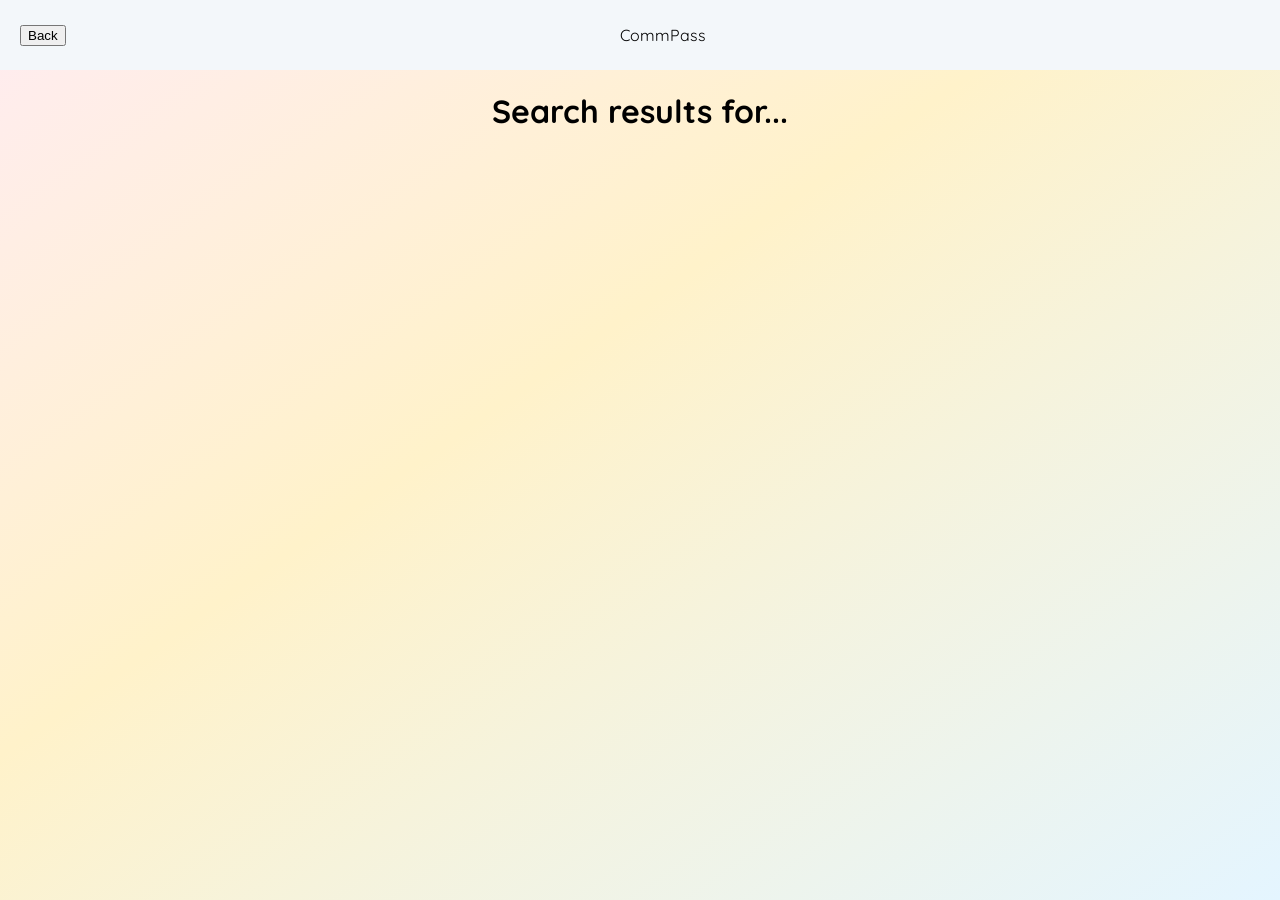
<file: page.html>
<!DOCTYPE html>
<html lang="en">
<head>
    <meta charset="UTF-8">
    <meta name="viewport" content="width=device-width, initial-scale=1.0">
    <link rel="stylesheet" href="styles2.css">
    <link rel="preconnect" href="https://fonts.googleapis.com">
    <link rel="preconnect" href="https://fonts.gstatic.com" crossorigin>
    <link href="https://fonts.googleapis.com/css2?family=Quicksand:wght@300..700&display=swap" rel="stylesheet">
    <link rel="stylesheet" href="https://cdnjs.cloudflare.com/ajax/libs/font-awesome/6.5.1/css/all.min.css">
    <title>CommPass Explore Results</title>
    <link rel="icon" href="./favicon.ico" type="image/x-icon">
</head>
<body>
    <div class="nav-bar">
        <button>Back</button>
        <div class="logo">CommPass</div>
        <div> </div>
    </div>
    <div>
        <h1>Search results for...</h1>  
    </div>
</body>
</html>
</file>
<file: styles2.css>
/* ===== FONTS ===== */
:root {
    /* COLORS */
    --bg-dark: #e4f5ff;
    --text-secondary: #525252;

    /* FONTS */
    --font-family: sans-serif;

    /* FONT SIZE */
    --font-size-xs: 0.75rem;
    --font-size-sm: 0.875rem;
    --font-size-base: 1rem;
    --font-size-lg: 1.125rem;
    --font-size-xl: 1.25rem;
    --font-size-2xl: 1.5rem;
    --font-size-3xl: 2rem;
    --font-size-4xl: 2.5rem;
    --font-size-5xl: 3.5rem;

    /* SPACING */
    --spacing-xs: 0.5rem;
    --spacing-sm: 1rem;
    --spacing-md: 1.5rem;
    --spacing-lg: 2rem;
    --spacing-xl: 3rem;
    --spacing-2xl: 4rem;

    /* SHADOW */
    --shadow-sm: 0 1px 2px rgba(0, 0, 0, 0.05);
    --shadow-md: 0 4px 6px rgba(0, 0, 0, 0.1);
    --shadow-lg: 0 10px 25px rgba(0, 0, 0, 0.15);
    --shadow-xl: 0 20px 40px rgba(0, 0, 0, 0.2);

    /* TRANSITIONS */
    --transition-fast: 150ms ease;
    --transition-base: 300ms ease;
    --transition-slow: 500ms ease;

    /* BORDER RADIUS */
    --radius-sm: 4px;
    --radius-md: 8px;
    --radius-lg: 12px;
    --radius-xl: 16px;
    --radius-full: 9999px;
}

body {
    margin: 0;
    min-height: 100vh;
    background: linear-gradient(
        145deg,
        rgb(255, 236, 241) 0%,
        #fff2ca 42%,
        #e4f5ff 100%
    );
    font-family: "Quicksand", sans-serif;
    font-optical-sizing: auto;
    font-style: normal;
    text-align: center;
}

.nav-bar {
    display: flex;
    flex-flow: row;
    padding: 20px;
    justify-content: space-between;
    align-items: center;
    height: 30px;
    max-width: 100%;
    background-color: rgb(243, 247, 250);
}

.logo {
    text-align: center;
}
</file>
